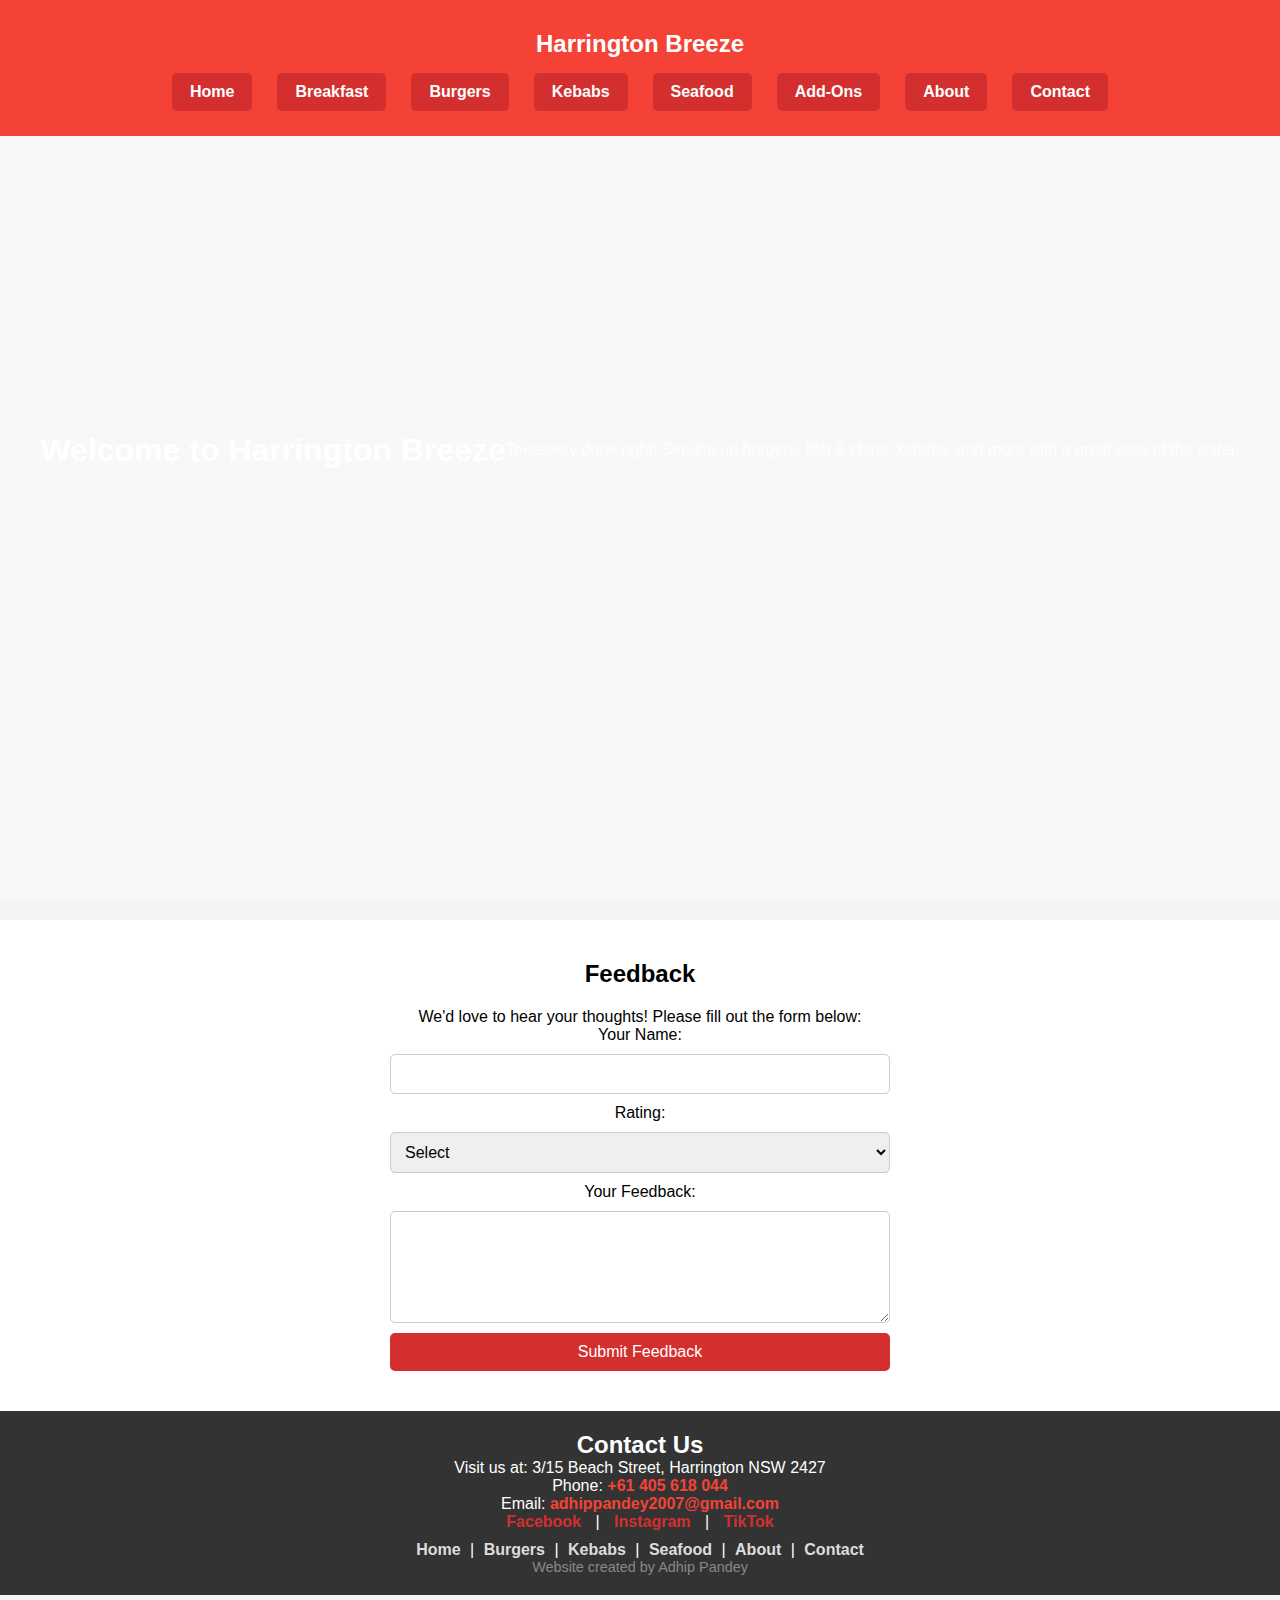
<file: contact.html>
<!DOCTYPE html>
<html lang="en">
<head>
  <meta charset="UTF-8" />
  <meta name="viewport" content="width=device-width, initial-scale=1.0"/>
  <title>Harrington Breeze</title>
  <link rel="stylesheet" href="style.css" />
  <script defer src="script.js"></script>
  <style>
    @keyframes rollIn {
      0% {
        opacity: 0;
        transform: translateX(-100%) rotate(-360deg);
      }
      100% {
        opacity: 1;
        transform: translateX(0) rotate(0deg);
      }
    }

    .logo {
      font-size: 2rem;
      font-weight: bold;
      text-align: center;
      margin-top: 20px;
      animation: rollIn 1s ease-out;
    }

    .top-header {
      display: flex;
      flex-direction: column;
      align-items: center;
    }

    nav#mainNav ul {
      display: flex;
      flex-wrap: wrap;
      justify-content: center;
      list-style: none;
      padding: 0;
      margin: 10px 0;
    }

    nav#mainNav ul li {
      margin: 5px;
    }

    nav#mainNav ul li a {
      padding: 8px 16px;
      background-color: #d32f2f;
      color: white;
      border-radius: 5px;
      text-decoration: none;
      display: inline-block;
    }

    nav#mainNav ul li a:hover {
      background-color: #b71c1c;
    }

    .hero {
      text-align: center;
      padding: 40px 20px;
      background: #f8f8f8;
    }

    /* Contact and Form Sections */
    .contact {
      padding: 40px 20px;
      background: #fff;
      text-align: center;
    }

    .contact h2 {
      margin-bottom: 20px;
    }

    .contact-details {
      margin-bottom: 30px;
    }

    form {
      display: flex;
      flex-direction: column;
      gap: 10px;
      max-width: 500px;
      margin: 0 auto;
    }

    input, select, textarea, button {
      padding: 10px;
      font-size: 1rem;
      border: 1px solid #ccc;
      border-radius: 5px;
    }

    button {
      background-color: #d32f2f;
      color: white;
      cursor: pointer;
      border: none;
    }

    button:hover {
      background-color: #b71c1c;
    }

    .socials a {
      margin: 0 5px;
      color: #d32f2f;
      text-decoration: none;
    }

    .socials a:hover {
      text-decoration: underline;
    }

    footer {
      background: #333;
      color: white;
      text-align: center;
      padding: 20px;
    }

    .footer-content {
      margin-bottom: 10px;
    }

    .footer-nav a {
      color: #ddd;
      margin: 0 5px;
      text-decoration: none;
    }

    .footer-nav a:hover {
      text-decoration: underline;
    }
  </style>
</head>
<body>

  <!-- Header with Logo and Nav -->
  <header>
    <div class="top-header">
      <div class="logo">Harrington Breeze</div>
      <nav id="mainNav">
        <ul>
          <li><a href="index.html">Home</a></li>
          <li><a href="breakfast.html">Breakfast</a></li>
          <li><a href="burgers.html">Burgers</a></li>
          <li><a href="kebabs.html">Kebabs</a></li>
          <li><a href="seafood.html">Seafood</a></li>
          <li><a href="addons.html">Add-Ons</a></li>
          <li><a href="about.html">About</a></li>
          <li><a href="contact.html">Contact</a></li>
        </ul>
      </nav>
    </div>
  </header>

  <!-- Hero Section -->
  <section class="hero">
    <h1>Welcome to Harrington Breeze</h1>
    <p>Takeaway done right! Serving up burgers, fish & chips, kebabs, and more with a great view of the water.</p>
  </section>

  <main>

    <!-- Feedback Form -->
    <section id="feedback-form" class="contact">
      <h2>Feedback</h2>
      <p>We'd love to hear your thoughts! Please fill out the form below:</p>
      <form action="submit_feedback.php" method="POST">
        <label for="customerName">Your Name:</label>
        <input type="text" id="customerName" name="customerName" required>

        <label for="rating">Rating:</label>
        <select id="rating" name="rating" required>
          <option value="">Select</option>
          <option value="5">⭐⭐⭐⭐⭐ - Excellent</option>
          <option value="4">⭐⭐⭐⭐ - Very Good</option>
          <option value="3">⭐⭐⭐ - Good</option>
          <option value="2">⭐⭐ - Fair</option>
          <option value="1">⭐ - Poor</option>
        </select>

        <label for="feedback">Your Feedback:</label>
        <textarea id="feedback" name="feedback" rows="5" required></textarea>

        <button type="submit">Submit Feedback</button>
      </form>
    </section>

  </main>

  <!-- Footer -->
  <footer>
    <section class="footer-content">
      <h2>Contact Us</h2>
      <p>Visit us at: 3/15 Beach Street, Harrington NSW 2427</p>
      <p>Phone: <a href="tel:+61405618044">+61 405 618 044</a></p>
      <p>Email: <a href="mailto:adhippandey2007@gmail.com">adhippandey2007@gmail.com</a></p>
      <div class="socials">
        <a href="https://www.facebook.com/harringtonbreeze" target="_blank">Facebook</a> |
        <a href="https://www.instagram.com/harringtonbreeze" target="_blank">Instagram</a> |
        <a href="https://www.tiktok.com/@harringtonbreeze" target="_blank">TikTok</a>
      </div>
    </section>
    <div class="footer-nav">
      <a href="index.html">Home</a> |
      <a href="burgers.html">Burgers</a> |
      <a href="kebabs.html">Kebabs</a> |
      <a href="seafood.html">Seafood</a> |
      <a href="about.html">About</a> |
      <a href="contact.html">Contact</a>
    </div>
    <p style="font-size: 0.9rem; color: #888;">Website created by Adhip Pandey</p>
  </footer>

</body>
</html>
</file>
<file: style.css>
/* General Reset */
* {
  margin: 0;
  padding: 0;
  box-sizing: border-box;
}

body {
  font-family: Arial, sans-serif;
  background-color: #f4f4f4;
}

/* Header Styles */
header {
  position: fixed;
  top: 0;
  width: 100%;
  z-index: 1000;
  background-color: #f44336;
  transition: all 0.3s ease;
  padding: 10px 20px;
}

header nav {
  display: flex;
  justify-content: space-between;
  align-items: center;
}

header .logo {
  font-size: 1.5em;
  color: white;
  font-weight: bold;
}

header nav ul {
  display: flex;
  gap: 15px;
}

header nav ul li {
  list-style: none;
}

header nav ul li a {
  color: white;
  text-decoration: none;
  font-size: 1em;
  font-weight: bold;
  padding: 10px 15px;
  border-radius: 5px;
  transition: all 0.3s ease;
  border: 2px solid transparent;
}

header nav ul li a:hover {
  color: #ffeb3b;
  background-color: white;
  border-color: #ffeb3b;
}

/* Order Now Button */
.order-button {
  padding: 10px 20px;
  background-color: #ffeb3b;
  color: #d32f2f;
  border: 2px solid #d32f2f;
  border-radius: 5px;
  text-decoration: none;
  font-weight: bold;
  transition: all 0.3s ease;
}

.order-button:hover {
  background-color: #d32f2f;
  color: white;
  border-color: white;
}

/* Hero Section */
.hero {
  background: url('images/hero-image.jpg') no-repeat center center;
  background-size: cover;
  height: 100vh;
  display: flex;
  justify-content: center;
  align-items: center;
  text-align: center;
  color: white;
}

.hero-content h1 {
  font-size: 3em;
  margin-bottom: 20px;
}

.hero-content p {
  font-size: 1.5em;
  max-width: 600px;
}

/* Main Content */
main {
  padding-top: 20px;
}

/* Menu Section */
.menu {
  padding: 40px;
  background-color: #ffffff;
  text-align: center;
}

.menu h2 {
  font-size: 2.5em;
  margin-bottom: 30px;
}

.menu-grid {
  display: flex;
  justify-content: space-around;
  gap: 30px;
  flex-wrap: wrap;
}

.menu-grid .item {
  background-color: #f0f0f0;
  padding: 20px;
  border-radius: 10px;
  text-align: center;
  width: 30%;
  transition: all 0.3s ease;
  cursor: pointer;
}

.menu-grid .item img {
  max-width: 100%;
  height: auto;
  border-radius: 8px;
  transition: transform 0.3s ease;
}

.menu-grid .item h4 {
  margin-top: 15px;
  font-size: 1.5em;
  transition: color 0.3s ease;
}

/* Description hidden by default */
.menu-grid .item p {
  display: none;
  font-size: 1.2em;
  color: #666;
  transition: all 0.3s ease;
}

/* Show description on click */
.menu-grid .item.show-description p {
  display: block;
  margin-top: 10px;
  color: #444;
}

.description, .price {
  display: none;
  margin-top: 10px;
  font-size: 1em;
  color: #444;
}

.description.show, .price.show {
  display: block;
}

/* Hover Effects */
.menu-grid .item:hover {
  transform: translateY(-8px) scale(1.05);
  box-shadow: 0 8px 20px rgba(0, 0, 0, 0.15);
}

.menu-grid .item:hover h4 {
  color: #d32f2f;
}

.menu-grid .item:hover img {
  transform: scale(1.03);
}

.menu-grid .item span {
  display: block;
  margin-top: 10px;
  font-weight: bold;
  font-size: 1.2em;
}

/* Footer Section */
footer {
  background-color: #333;
  color: white;
  padding: 20px;
  text-align: center;
}

footer a {
  color: #f44336;
  text-decoration: none;
  font-weight: bold;
}

footer .socials a {
  margin: 0 10px;
}

/* Media Query for Responsiveness */
@media (max-width: 768px) {
  header nav ul {
    display: block;
    text-align: center;
  }

  header nav ul li {
    margin-bottom: 10px;
  }

  .menu-grid {
    flex-direction: column;
    align-items: center;
  }

  .menu-grid .item {
    width: 80%;
  }
}

/* ====== Order Page Styles ====== */

/* Order Grid */
.order-grid {
  display: flex;
  flex-wrap: wrap;
  justify-content: center;
  gap: 20px;
  margin: 40px 20px;
}

/* Single Order Item */
.order-item {
  background-color: #ffffff;
  padding: 20px;
  border-radius: 10px;
  width: 250px;
  box-shadow: 0 2px 10px rgba(0,0,0,0.1);
  text-align: center;
  transition: all 0.3s ease;
}

.order-item h2 {
  font-size: 1.5em;
  margin-bottom: 10px;
}

.order-item p {
  font-size: 1.2em;
  margin-bottom: 10px;
}

.order-item button {
  padding: 10px 20px;
  background-color: #d32f2f;
  color: white;
  border: none;
  border-radius: 5px;
  font-weight: bold;
  cursor: pointer;
  transition: background 0.3s ease;
}

.order-item button:hover {
  background-color: #b71c1c;
}

/* Cart Section */
#cart {
  background-color: #ffffff;
  padding: 30px;
  margin: 40px 20px;
  border-radius: 10px;
  box-shadow: 0 2px 10px rgba(0,0,0,0.1);
}

#cart h2 {
  font-size: 2em;
  margin-bottom: 20px;
}

#cart-items {
  list-style: none;
  margin-bottom: 20px;
}

#cart-items li {
  padding: 8px 0;
  border-bottom: 1px solid #ddd;
}

#total {
  font-size: 1.5em;
  font-weight: bold;
}

#cart button {
  margin-top: 20px;
  padding: 10px 30px;
  background-color: #4caf50;
  color: white;
  border: none;
  border-radius: 5px;
  font-size: 1.2em;
  font-weight: bold;
  cursor: pointer;
  transition: background 0.3s ease;
}

#cart button:hover {
  background-color: #388e3c;
}
</file>
